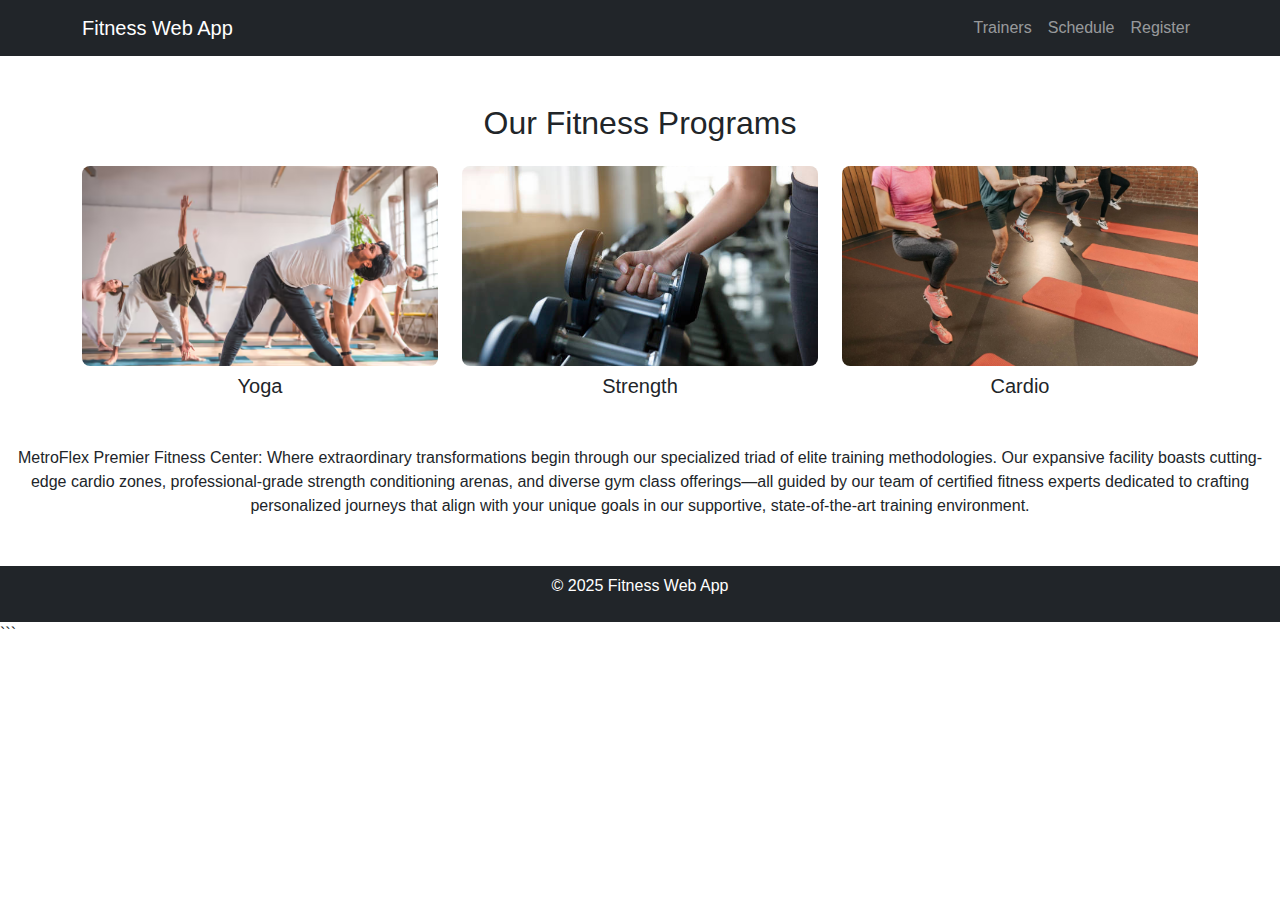
<file: index.html>
<!DOCTYPE html>
<html lang="en">
<head>
  <meta charset="UTF-8">
  <meta name="viewport" content="width=device-width, initial-scale=1">
  <title>Home</title>
  <link rel="stylesheet" href="https://cdn.jsdelivr.net/npm/bootstrap@5.3.3/dist/css/bootstrap.min.css">
  <link rel="stylesheet" href="style.css">
  <style>
    .program-img {
      width: 100%;
      height: 200px;
      object-fit: cover;
      object-position: center;
      border-radius: 8px;
    }
  </style>
</head>
<body>

<nav class="navbar navbar-expand-lg navbar-dark bg-dark">
  <div class="container">
    <a class="navbar-brand" href="index.html">Fitness Web App</a>
    <button class="navbar-toggler" type="button" data-bs-toggle="collapse" data-bs-target="#navmenu">
      <span class="navbar-toggler-icon"></span>
    </button>
    <div class="collapse navbar-collapse" id="navmenu">
      <ul class="navbar-nav ms-auto">
        <li class="nav-item"><a class="nav-link" href="trainers.html">Trainers</a></li>
        <li class="nav-item"><a class="nav-link" href="schedule.html">Schedule</a></li>
        <li class="nav-item"><a class="nav-link" href="register.html">Register</a></li>
      </ul>
    </div>
  </div>
</nav>

<div class="container text-center mt-5">
  <h2>Our Fitness Programs</h2>
  <div class="row mt-4">
    <div class="col-md-4 mb-3">
      <img src="images/yoga.png" class="program-img" alt="Yoga">
      <h5 class="mt-2">Yoga</h5>
    </div>
    <div class="col-md-4 mb-3">
      <img src="images/strength.jpg" class="program-img" alt="Strength">
      <h5 class="mt-2">Strength</h5>
    </div>
    <div class="col-md-4 mb-3">
      <img src="images/cardio.png" class="program-img" alt="Cardio">
      <h5 class="mt-2">Cardio</h5>
    </div>
  </div>
</div>

<div class="mt-4 text-center">
  <p class="px-3">
    MetroFlex Premier Fitness Center: Where extraordinary transformations begin through our specialized triad of elite training methodologies. Our expansive facility boasts cutting-edge cardio zones, professional-grade strength conditioning arenas, and diverse gym class offerings—all guided by our team of certified fitness experts dedicated to crafting personalized journeys that align with your unique goals in our supportive, state-of-the-art training environment.
  </p>
</div>

<footer class="bg-dark text-white text-center p-2 mt-5">
  <p>&copy; 2025 Fitness Web App</p>
</footer>

<script src="https://cdn.jsdelivr.net/npm/bootstrap@5.3.3/dist/js/bootstrap.bundle.min.js"></script>
</body>
</html>
```
</file>
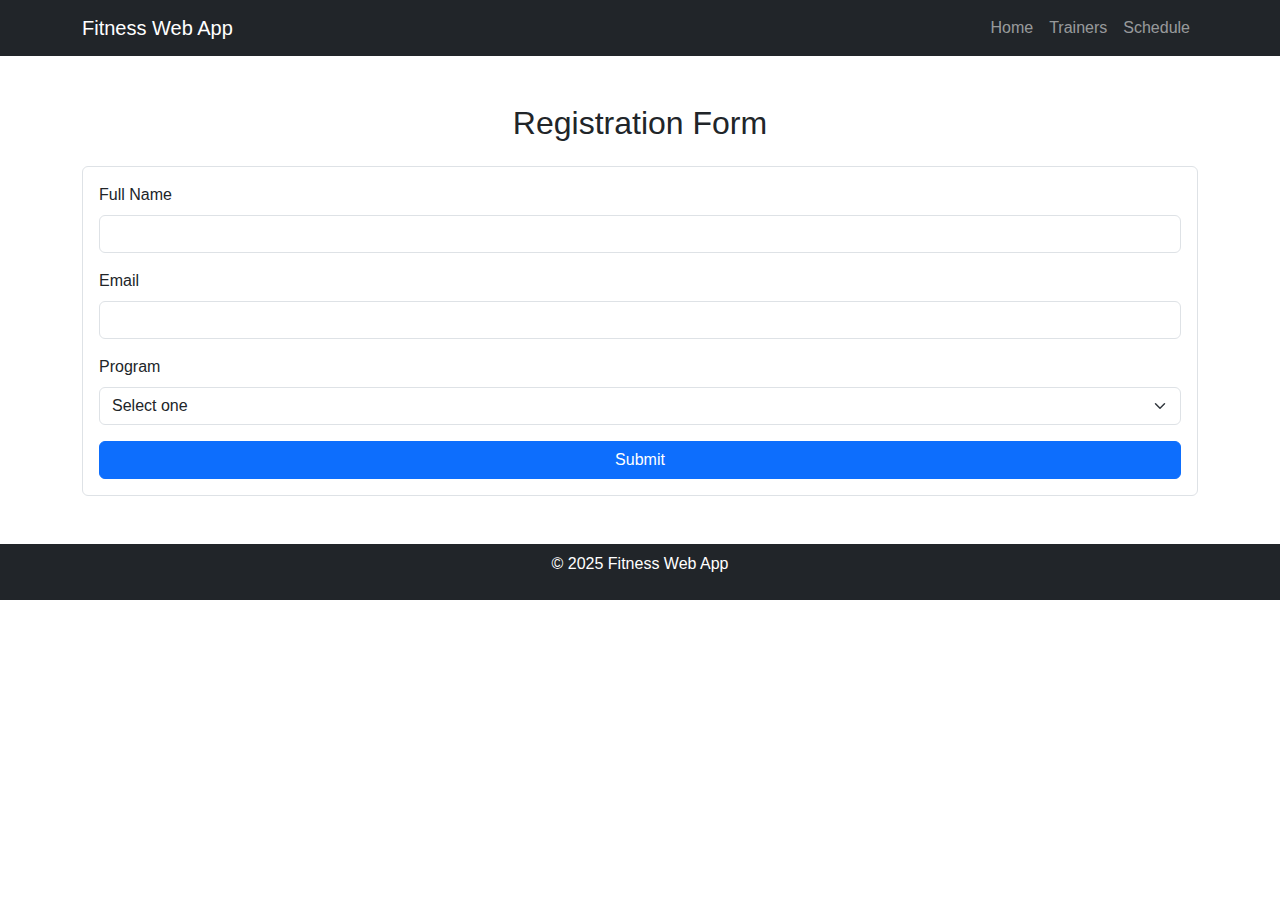
<file: register.html>
<!DOCTYPE html>
<html lang="en">
<head>
  <meta charset="UTF-8">
  <meta name="viewport" content="width=device-width, initial-scale=1">
  <title>Register</title>
  <link rel="stylesheet" href="https://cdn.jsdelivr.net/npm/bootstrap@5.3.3/dist/css/bootstrap.min.css">
  <link rel="stylesheet" href="style.css">
</head>
<body>

<nav class="navbar navbar-expand-lg navbar-dark bg-dark">
  <div class="container">
    <a class="navbar-brand" href="index.html">Fitness Web App</a>
    <button class="navbar-toggler" type="button" data-bs-toggle="collapse" data-bs-target="#navmenu">
      <span class="navbar-toggler-icon"></span>
    </button>
    <div class="collapse navbar-collapse" id="navmenu">
      <ul class="navbar-nav ms-auto">
        <li class="nav-item"><a class="nav-link" href="index.html">Home</a></li>
        <li class="nav-item"><a class="nav-link" href="trainers.html">Trainers</a></li>
        <li class="nav-item"><a class="nav-link" href="schedule.html">Schedule</a></li>
      </ul>
    </div>
  </div>
</nav>

<div class="container mt-5">
  <h2 class="text-center">Registration Form</h2>
  <form id="registerForm" class="p-3 border rounded mt-4">
    <div class="mb-3">
      <label class="form-label">Full Name</label>
      <input type="text" class="form-control" id="name">
    </div>
    <div class="mb-3">
      <label class="form-label">Email</label>
      <input type="email" class="form-control" id="email">
    </div>
    <div class="mb-3">
      <label class="form-label">Program</label>
      <select class="form-select" id="program">
        <option value="">Select one</option>
        <option>Yoga</option>
        <option>Strength</option>
        <option>Cardio</option>
      </select>
    </div>
    <button type="button" class="btn btn-primary w-100" onclick="validateForm()">Submit</button>
  </form>
</div>

<footer class="bg-dark text-white text-center p-2 mt-5">
  <p>&copy; 2025 Fitness Web App</p>
</footer>

<script src="script.js"></script>
<script src="https://cdn.jsdelivr.net/npm/bootstrap@5.3.3/dist/js/bootstrap.bundle.min.js"></script>
</body>
</html>
</file>
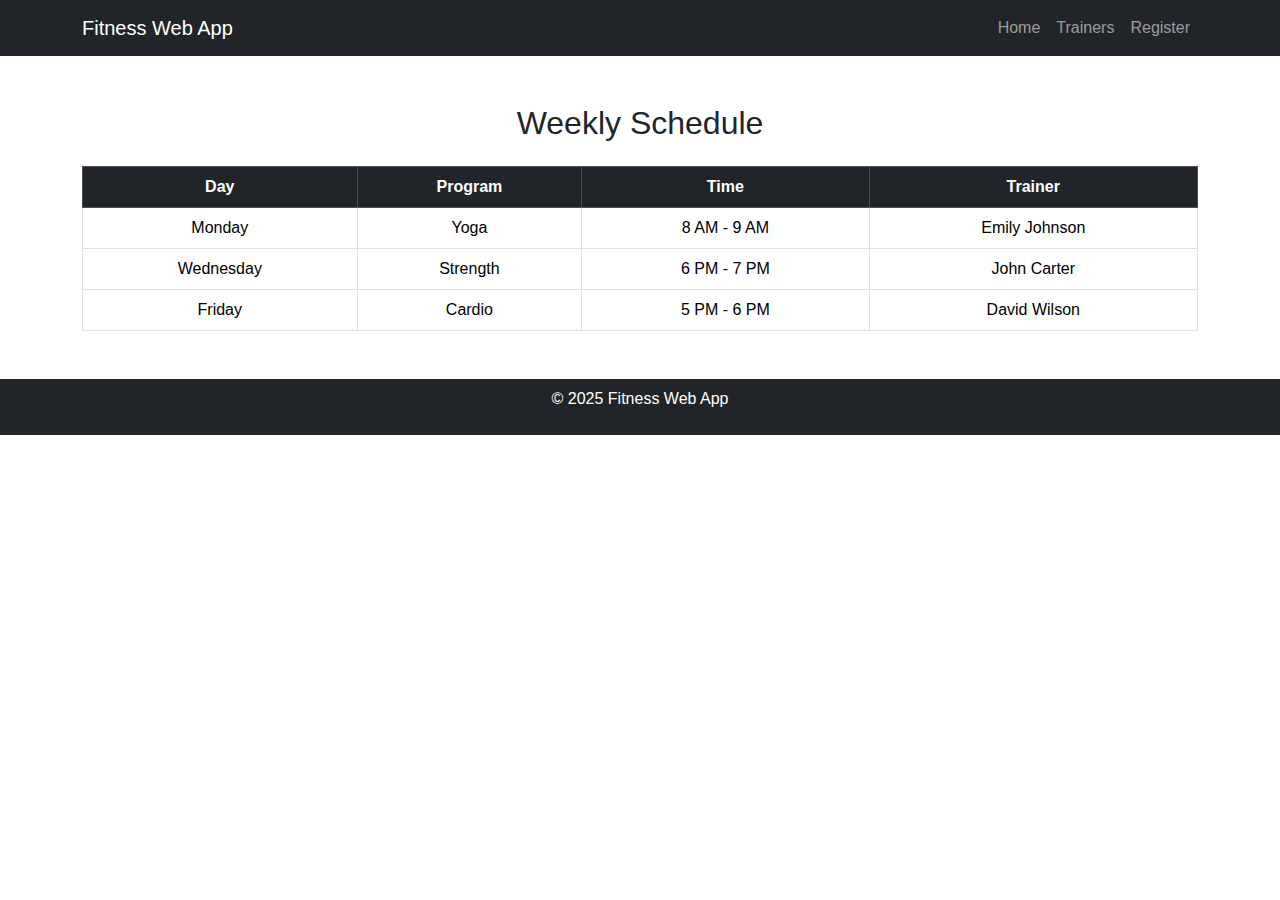
<file: schedule.html>
<!DOCTYPE html>
<html lang="en">
<head>
  <meta charset="UTF-8">
  <meta name="viewport" content="width=device-width, initial-scale=1">
  <title>Schedule</title>
  <link rel="stylesheet" href="https://cdn.jsdelivr.net/npm/bootstrap@5.3.3/dist/css/bootstrap.min.css">
  <link rel="stylesheet" href="style.css">
</head>
<body>

<nav class="navbar navbar-expand-lg navbar-dark bg-dark">
  <div class="container">
    <a class="navbar-brand" href="index.html">Fitness Web App</a>
    <button class="navbar-toggler" type="button" data-bs-toggle="collapse" data-bs-target="#navmenu">
      <span class="navbar-toggler-icon"></span>
    </button>
    <div class="collapse navbar-collapse" id="navmenu">
      <ul class="navbar-nav ms-auto">
        <li class="nav-item"><a class="nav-link" href="index.html">Home</a></li>
        <li class="nav-item"><a class="nav-link" href="trainers.html">Trainers</a></li>
        <li class="nav-item"><a class="nav-link" href="register.html">Register</a></li>
      </ul>
    </div>
  </div>
</nav>

<div class="container text-center mt-5">
  <h2>Weekly Schedule</h2>
  <table class="table table-bordered mt-4">
    <tr class="table-dark"><th>Day</th><th>Program</th><th>Time</th><th>Trainer</th></tr>
    <tr><td>Monday</td><td>Yoga</td><td>8 AM - 9 AM</td><td>Emily Johnson</td></tr>
    <tr><td>Wednesday</td><td>Strength</td><td>6 PM - 7 PM</td><td>John Carter</td></tr>
    <tr><td>Friday</td><td>Cardio</td><td>5 PM - 6 PM</td><td>David Wilson</td></tr>
  </table>
</div>

<footer class="bg-dark text-white text-center p-2 mt-5">
  <p>&copy; 2025 Fitness Web App</p>
</footer>

<script src="https://cdn.jsdelivr.net/npm/bootstrap@5.3.3/dist/js/bootstrap.bundle.min.js"></script>
</body>
</html>
</file>
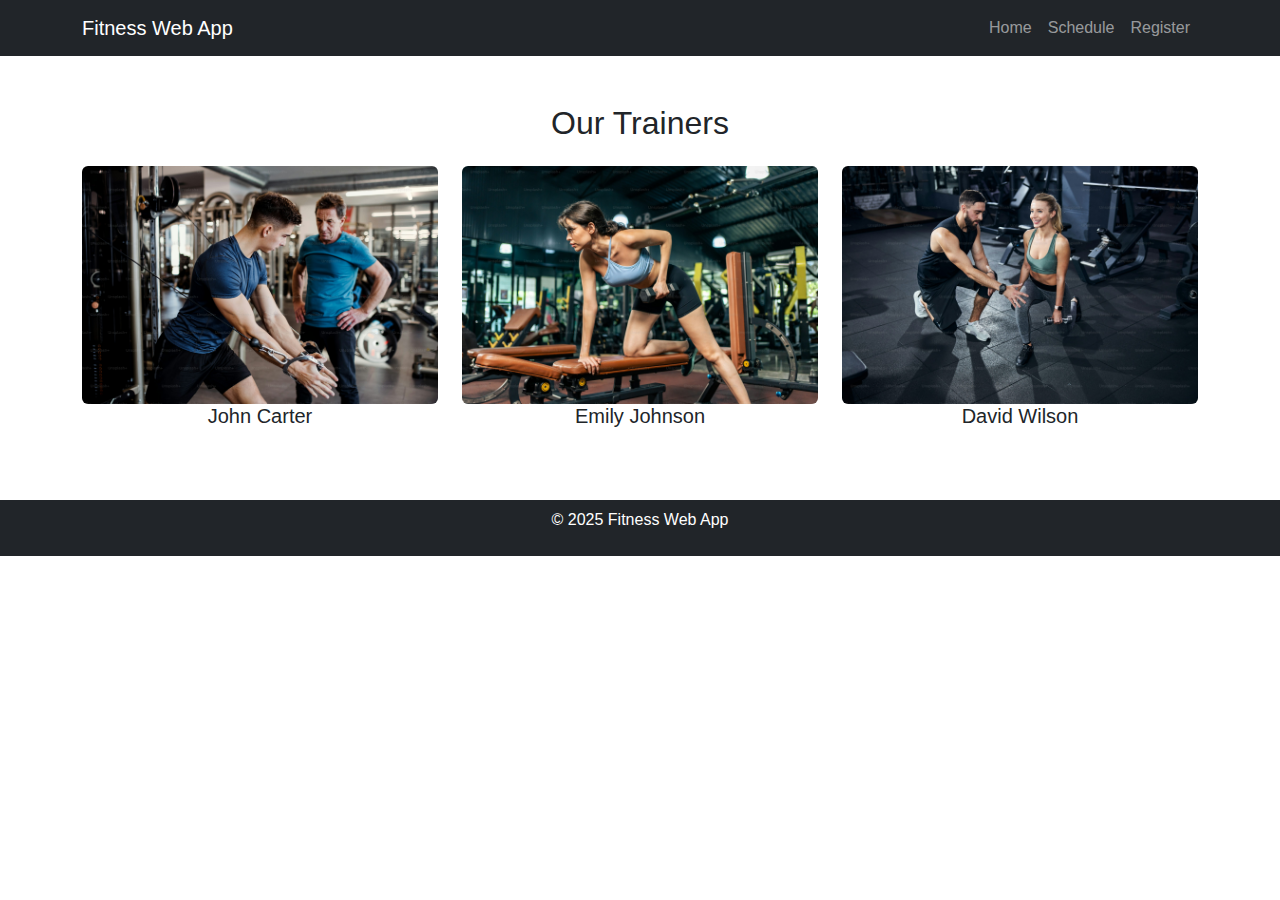
<file: trainers.html>
<!DOCTYPE html>
<html lang="en">
<head>
  <meta charset="UTF-8">
  <meta name="viewport" content="width=device-width, initial-scale=1">
  <title>Trainers</title>
  <link rel="stylesheet" href="https://cdn.jsdelivr.net/npm/bootstrap@5.3.3/dist/css/bootstrap.min.css">
  <link rel="stylesheet" href="style.css">
</head>
<body>

<nav class="navbar navbar-expand-lg navbar-dark bg-dark">
  <div class="container">
    <a class="navbar-brand" href="index.html">Fitness Web App</a>
    <button class="navbar-toggler" type="button" data-bs-toggle="collapse" data-bs-target="#navmenu">
      <span class="navbar-toggler-icon"></span>
    </button>
    <div class="collapse navbar-collapse" id="navmenu">
      <ul class="navbar-nav ms-auto">
        <li class="nav-item"><a class="nav-link" href="index.html">Home</a></li>
        <li class="nav-item"><a class="nav-link" href="schedule.html">Schedule</a></li>
        <li class="nav-item"><a class="nav-link" href="register.html">Register</a></li>
      </ul>
    </div>
  </div>
</nav>

<div class="container text-center mt-5">
  <h2>Our Trainers</h2>
  <div class="row mt-4">
    <div class="col-md-4 mb-3">
      <img src="images\john.png" class="img-fluid rounded" alt="Trainer 1">
      <h5>John Carter</h5>
    </div>
    <div class="col-md-4 mb-3">
      <img src="images\emily.jpg" class="img-fluid rounded" alt="Trainer 2">
      <h5>Emily Johnson</h5>
    </div>
    <div class="col-md-4 mb-3">
      <img src="images\david.png" class="img-fluid rounded" alt="Trainer 3">
      <h5>David Wilson</h5>
    </div>
  </div>
</div>

<footer class="bg-dark text-white text-center p-2 mt-5">
  <p>&copy; 2025 Fitness Web App</p>
</footer>

<script src="https://cdn.jsdelivr.net/npm/bootstrap@5.3.3/dist/js/bootstrap.bundle.min.js"></script>
</body>
</html>
</file>
<file: style.css>
body {
  font-family: Arial, sans-serif;
}

h2 {
  margin-top: 20px;
}

img {
  width: 100%;
  height: 200px;
  object-fit: cover;
  object-position: center;
}

footer {
  margin-top: 40px;
}
</file>
